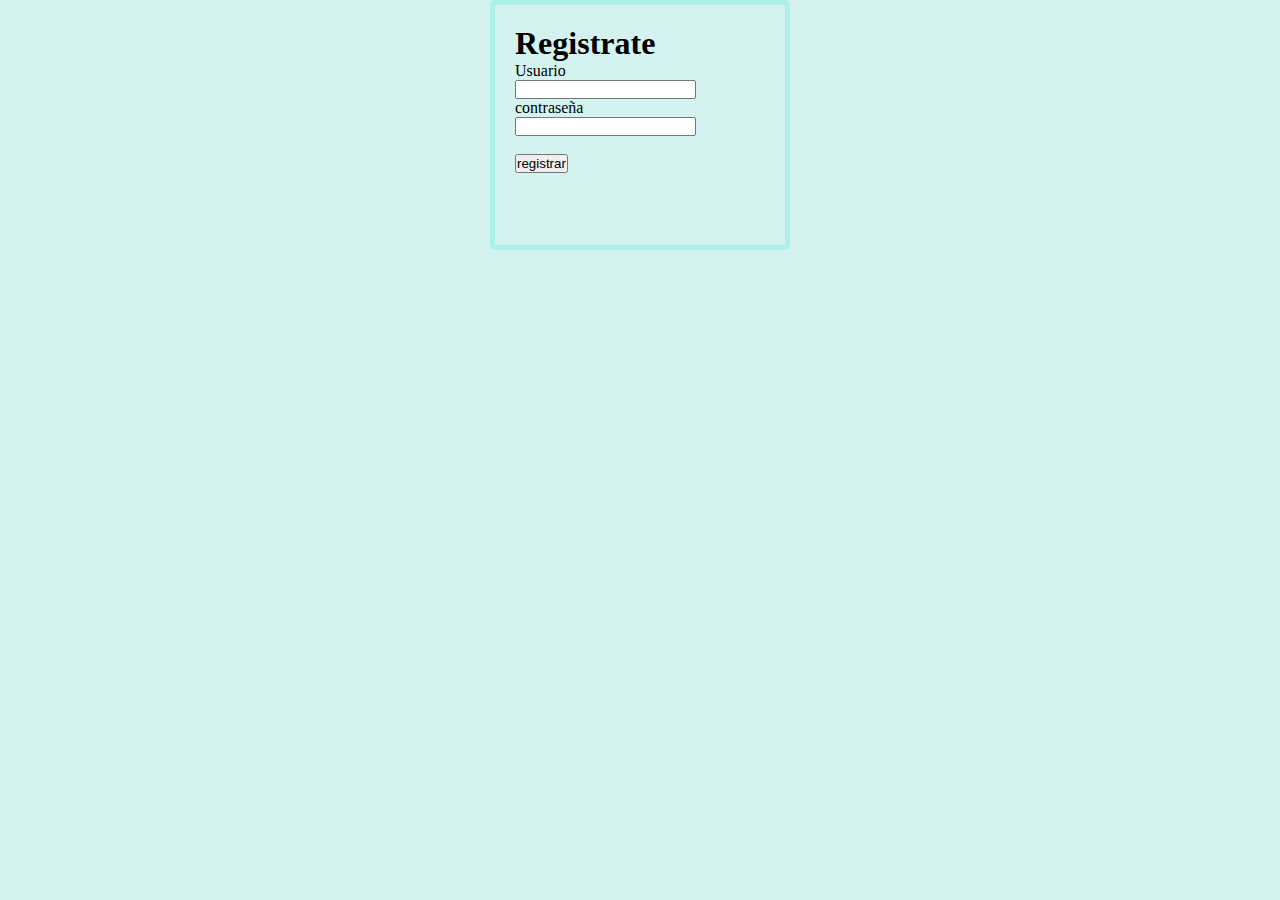
<file: login/index.html>
<!DOCTYPE html>
<html lang="en">
<head>
    <meta charset="UTF-8">
    <meta name="viewport" content="width=device-width, initial-scale=1.0">
    <title>Document</title>
    <link rel="stylesheet" href="css/styless.css">
    <script src="js/login.js"></script>
</head>
<body>

    <section id="caja">
    <div id="login">
        <h1>Registrate</h1>
        <form action="#" onsubmit="enviar()">

            <label for="name">Usuario</label> <br>
            <input type="text" name="name" id="user" required><br>
           
            <label for="password">contraseña</label> <br>
            <input type="password" name="password" id="pass" required> <br>
            <br>

            <input type="submit" value="registrar">

        </form>

    </div>
    <h1 id="c"></h1>
    <div id="comprovar">
        <h1>Ya tienes cuenta?</h1>
        <form  action="#" onsubmit="confirmar(); return false">

            <label for="name">Usuario</label> <br>
            <input type="text" name="name" id="user_conf" required><br>
           
            <label for="password">contraseña</label> <br>
            <input type="password" name="password" id="pass_conf" required> <br>
            <br>
            <input type="submit" value="entrar">

        </form>
        <br>
        <hr>
        <br>
    <button onclick="cerrar()">cerrar sesion</button>

    </div>
</section>
    
</body>
</html>
</file>
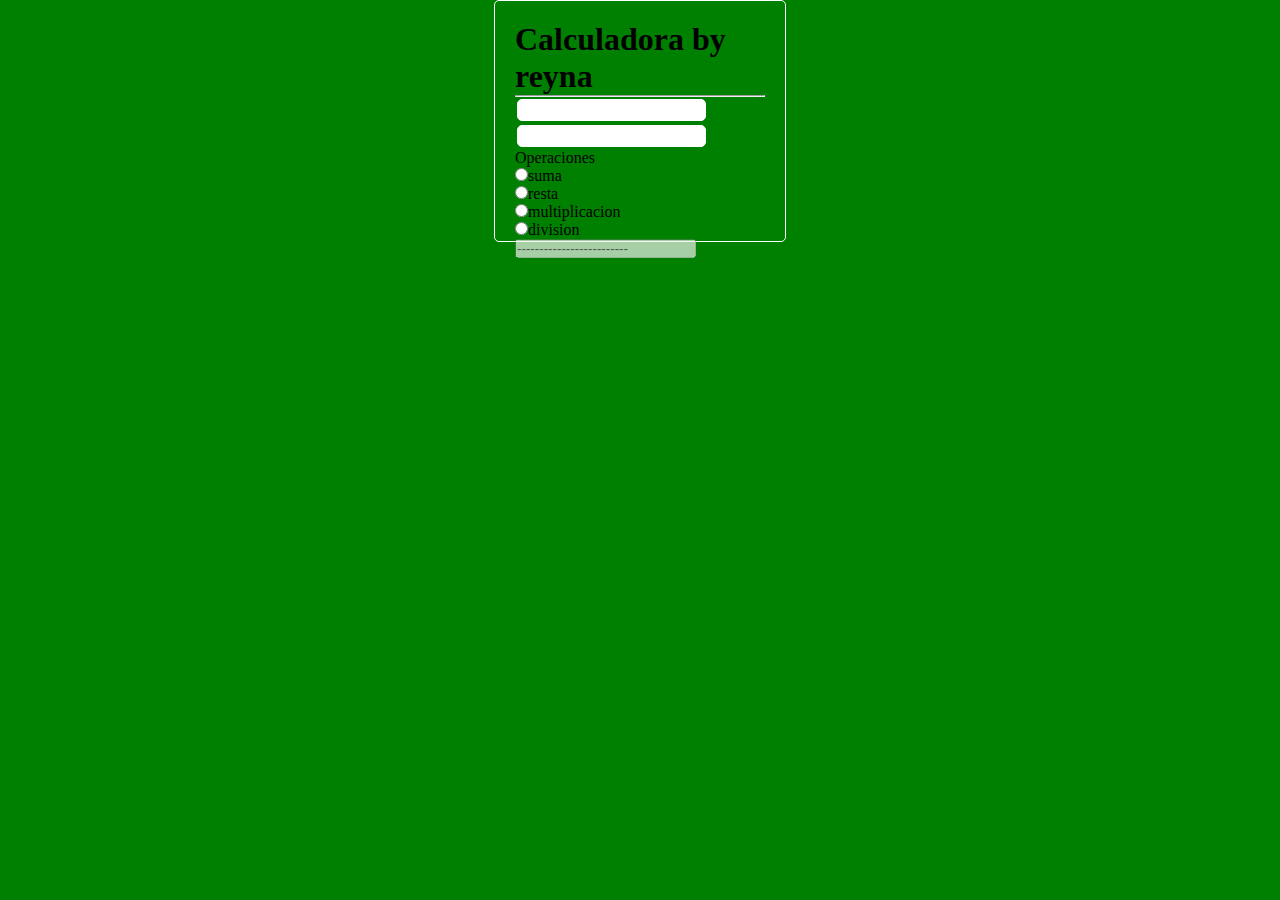
<file: lp-clase/index.html>
<!DOCTYPE html>
<html lang="en">
<head>
    <meta charset="UTF-8">
    <meta name="viewport" content="width=device-width, initial-scale=1.0">
    <title>Document</title>
    <link rel="stylesheet" href="css/styles.css">
    
    <script src="js/script.js"></script>
</head>
<body>

    <section id="caja">
        <h1>Calculadora by reyna</h1>
        <hr>
        <input type="text" class="cajota" id="n1"><br>
        <input type="text" class="cajota" id="n2"><br>
        <label for="">Operaciones</label><br>
        <input type="radio" id="op1" name ="bulldog" value="1" onchange="calcular()">suma<br>
        <input type="radio" id="op2"  name ="bulldog" value="2"  onchange="calcular()">resta<br>
        <input type="radio" id="op3"  name ="bulldog" value="3"  onchange="calcular()">multiplicacion<br>
        <input type="radio" id="op4"  name ="bulldog" value="4"  onchange="calcular()">division<br>
        <input type="text"  id="resultado" disabled value="-------------------------">
    </section>
    
</body>
</html>
</file>
<file: login/css/styless.css>
*{
    margin: 0;
    padding: 0;
}
body{
    background-color: #d4f3ef;
}
#login{
    width: 250px;
    height: 200px;
    border-radius: 5px;
    padding: 20px;
    border: 5px solid #abf0e9;
    margin: 0 auto;
    
}
#comprovar{
    width: 250px;
    height: 200px;
    border: 5px solid #ee8572;
    margin: 0 auto;
    border-radius: 5px;
    padding-left: 10px;
    height: 20px;
    font-size: 12;
    display: none;
}
#c{
    width: 100px;
    height: 100px;
    margin: 0 auto;
    color: #3f3f44;
}
</file>
<file: lp-clase/css/styles.css>
*{
    padding: 0;
    margin: 0;
}
body{
    background-color: green;
}
#caja{
    width: 250px;
    height: 200px;
    border-radius: 5px;
    padding: 20px;
    border: 1px solid white;
    margin: 0 auto;
}
.cajota{
    border: 1px solid white;
    margin: 2px;
    border-radius: 5px;
    padding-left: 10px;
    height: 20px;
    font-size: 12;
}
</file>
